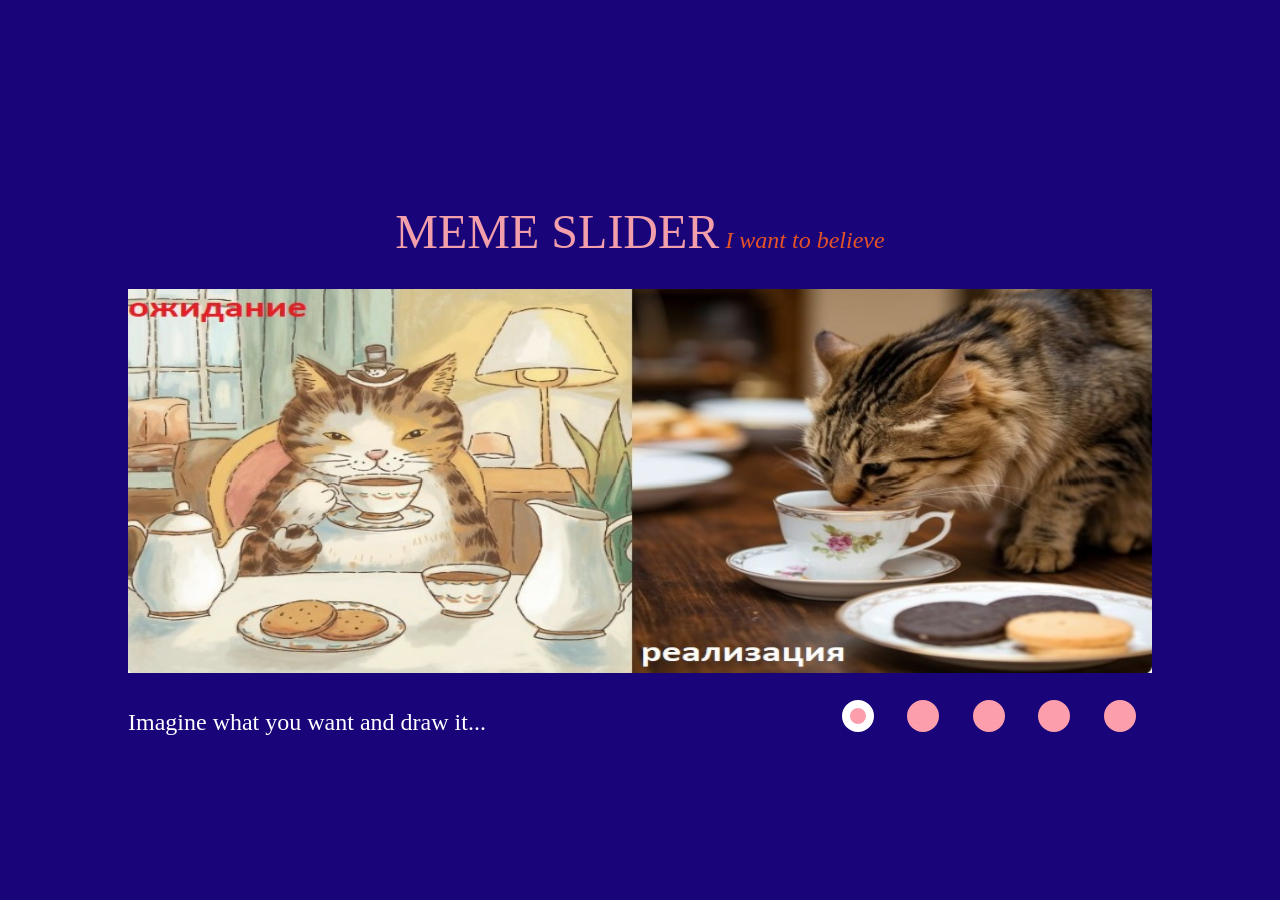
<file: cssMemeSlider/index.html>
<!DOCTYPE html>
<html lang="en">
<head>
    <meta charset="UTF-8">
    <meta name="viewport" content="width=device-width, initial-scale=1.0">
    <title>MEME SLIDER</title>
    <link rel="stylesheet" href="style.css">
    <link rel="icon" href="assets/icon-cat.png">     
     
</head>
<body>
    <div class="wrapper">
        <div class="title">MEME SLIDER<span class="dream">   I want to believe</span></div>
        <div class="slider-wrapper">
            <input type="radio" id="slide1" name="slides" class="real-radio" checked>
            <input type="radio" id="slide2" name="slides" class="real-radio">
            <input type="radio" id="slide3" name="slides" class="real-radio">
            <input type="radio" id="slide4" name="slides" class="real-radio">
            <input type="radio" id="slide5" name="slides" class="real-radio">
            <div class="slider-track">
                <div class="slide slide1">
                    <img class="img" src="assets/slide1.jpg" alt="slide1"></img>
                    <div class="slide-bottom">
                        <p class="text">Imagine what you want and draw it...</p>
                        <div class="controls">
                            <label for="slide1" class="areal-button">
                                <span class="round"></span>
                            </label>
                            <label for="slide2" class="areal-button">
                                <span class="round"></span>
                            </label>
                            <label for="slide3" class="areal-button">
                                <span class="round"></span>
                            </label>
                            <label for="slide4" class="areal-button">
                                <span class="round"></span>
                            </label>
                            <label for="slide5" class="areal-button">
                                <span class="round"></span>
                            </label>
                        </div>
                    </div>
                </div>
                <div class="slide slide2">
                    <img class="img" src="assets/slide2.jpg" alt="slide2"></img>
                    <div class="slide-bottom">
                        <p class="text">I'm an artist, that's how I see it...</p>
                        <div class="controls">
                            <label for="slide1" class="areal-button">
                                <span class="round"></span>
                            </label>
                            <label for="slide2" class="areal-button">
                                <span class="round"></span>
                            </label>
                            <label for="slide3" class="areal-button">
                                <span class="round"></span>
                            </label>
                            <label for="slide4" class="areal-button">
                                <span class="round"></span>
                            </label>
                            <label for="slide5" class="areal-button">
                                <span class="round"></span>
                            </label>
                        </div>
                    </div>
                </div>
                <div class="slide slide3">
                    <img class="img" src="assets/slide3.jpg" alt="slide3"></img>
                    <div class="slide-bottom">
                        <p class="text">A support group would be nice...</p>
                        <div class="controls">
                            <label for="slide1" class="areal-button">
                                <span class="round"></span>
                            </label>
                            <label for="slide2" class="areal-button">
                                <span class="round"></span>
                            </label>
                            <label for="slide3" class="areal-button">
                                <span class="round"></span>
                            </label>
                            <label for="slide4" class="areal-button">
                                <span class="round"></span>
                            </label>
                            <label for="slide5" class="areal-button">
                                <span class="round"></span>
                            </label>
                        </div>
                    </div>
                </div>
                <div class="slide slide4">
                    <img class="img" src="assets/slide4.jpg" alt="slide4"></img>
                    <div class="slide-bottom">
                        <p class="text">When you think about the future...</p>
                        <div class="controls">
                            <label for="slide1" class="areal-button">
                                <span class="round"></span>
                            </label>
                            <label for="slide2" class="areal-button">
                                <span class="round"></span>
                            </label>
                            <label for="slide3" class="areal-button">
                                <span class="round"></span>
                            </label>
                            <label for="slide4" class="areal-button">
                                <span class="round"></span>
                            </label>
                            <label for="slide5" class="areal-button">
                                <span class="round"></span>
                            </label>
                        </div>
                    </div>
                </div>
                <div class="slide slide5">
                    <img class="img" src="assets/slide5.jpg" alt="slide5"></img>
                    <div class="slide-bottom">
                        <p class="text">Dreams come true...</p>
                        <div class="controls">
                            <label for="slide1" class="areal-button">
                                <span class="round"></span>
                            </label>
                            <label for="slide2" class="areal-button">
                                <span class="round"></span>
                            </label>
                            <label for="slide3" class="areal-button">
                                <span class="round"></span>
                            </label>
                            <label for="slide4" class="areal-button">
                                <span class="round"></span>
                            </label>
                            <label for="slide5" class="areal-button">
                                <span class="round"></span>
                            </label>
                        </div>
                    </div>
                </div>
            </div>
            
        </div>
            <!--<div class="controls">
                <label for="slide1" class="areal-button">
                    <span class="round"></span>
                </label>
                <label for="slide2" class="areal-button">
                    <span class="round"></span>
                </label>
                <label for="slide3" class="areal-button">
                    <span class="round"></span>
                </label>
            </div>-->
        </div>
    </div>
</body>
</html>
</file>
<file: cssMemeSlider/style.css>
* {
    box-sizing: border-box;
}
html {
    scroll-behavior: smooth;
}
body {
    width: 100%;
    margin: 0;
    background-color: rgb(25, 5, 121);
}
.wrapper {
    position: static;
    width: 80%;
    margin-left: auto;
    margin-right: auto;
    display: flex;
    justify-content: center;
    height: 100vh;
    background-color: rgb(25, 5, 121);
    display: flex;
    flex-direction: column;
}
.title {
    margin-top: 5%;
    font-size: 3rem;  /*48рх*/
    color: rgb(242, 158, 171);
    margin-left: auto;
    margin-right: auto;
    margin-bottom: 3%;
}
.dream {
    font-size: 1.5rem;
    font-style: italic;
    color: rgb(227, 83, 39);
}
.slider-wrapper {
    overflow: hidden;
}
.slider-track {
    display: flex;
    flex-direction: row;
    /*animation: slideMove 7s infinite;*/
    transition: transform 0.7s ease-in-out;
}
.slide {
    min-width: 100%;
    display: flex;
    flex-direction: column;
       
    transition: opacity 0.7s ease;
    display: none;
}
/*.slide.active {
    opacity: 1;
}*/
#slide1:checked ~ .slider-track .slide1 .img {
    opacity: 1; /*первая картинка*/
}
#slide2:checked ~ .slider-track .slide2 .img,
#slide3:checked ~ .slider-track .slide3 .img,
#slide4:checked ~ .slider-track .slide4 .img,
#slide5:checked ~ .slider-track .slide5 .img {
    opacity: 1; /* переключение */
    transition: width 0.7s ease;
}

.img {
    height: 30vw; /*высота относительно ширины окна*/
    background-size: cover;      
    background-position: center;
    background-repeat: no-repeat;
    opacity: 0; 
    transition: opacity 0.7s ease;
    animation: fadeIn 0.9s ease forwards;
}
.slide-bottom {
    display: flex;
    flex-direction: row;
    align-items: center;
}
.text {
    padding-top: 1em;
    color: white;
    font-size: 1.5em;
    margin-top: 2em;
    margin-block-start: 0;
    margin-block-end: 0;
    flex-grow: 1;
    transition: margin-bottom 0.3s ease;
    animation: fadeIn 0.9s ease forwards;
}
.controls {
    display: flex;
    margin-right: 0;
    margin-top: 1%;
    margin-left: auto;
    gap: 0.1em;
    justify-content: flex-end;
    transition: all 0.7s ease;
}
.areal-button {
    display: flex;
    align-items: center;
    justify-content: center;
    padding: 1rem;
    cursor: pointer;
    border-radius: 50%;
}
.round {
    background-color: rgb(252, 158, 171);
    border-radius: 50%;
    width: 2rem;
    height: 2rem;
    border: 0.5em solid rgb(252, 158, 171);
    transition: all 0.7s ease;
}

/*radiobuttons*/
/*delete real radio button*/
.real-radio {
    display: none; 
}

/* цвет бордера для выбранной кнопки (актив) */
#slide1:checked ~ .slider-track .controls label[for="slide1"] .round,
#slide2:checked ~ .slider-track .controls label[for="slide2"] .round,
#slide3:checked ~ .slider-track .controls label[for="slide3"] .round,
#slide4:checked ~ .slider-track .controls label[for="slide4"] .round,
#slide5:checked ~ .slider-track .controls label[for="slide5"] .round {
    border: 0.5em solid white; 
    transition: all 0.7s ease;
}

/* ховеры для активных кнопок */
#slide1:checked ~ .slider-track .controls label[for="slide1"]:hover .round,
#slide2:checked ~ .slider-track .controls label[for="slide2"]:hover .round,
#slide3:checked ~ .slider-track .controls label[for="slide3"]:hover .round,
#slide4:checked ~ .slider-track .controls label[for="slide4"]:hover .round,
#slide5:checked ~ .slider-track .controls label[for="slide5"]:hover .round {
    border: 0.5em solid rgb(227, 83, 39); 
    transition: all 0.7s ease;
}
/* ховеры для неактивных кнопок */
#slide1 ~ .slider-track .controls label[for="slide1"]:hover .round,
#slide2 ~ .slider-track .controls label[for="slide2"]:hover .round,
#slide3 ~ .slider-track .controls label[for="slide3"]:hover .round,
#slide4 ~ .slider-track .controls label[for="slide4"]:hover .round,
#slide5 ~ .slider-track .controls label[for="slide5"]:hover .round {
    border: 0.5em solid white; 
    background-color: white;
    transition: all 0.7s ease;
}

/* slide checked */
#slide1:checked ~ .slider-track .slide1, /* ~ селектор соседних элементов*/
#slide2:checked ~ .slider-track .slide2,
#slide3:checked ~ .slider-track .slide3,
#slide4:checked ~ .slider-track .slide4,
#slide5:checked ~ .slider-track .slide5 {
    display: flex; /* slide view */
    /*opacity: 1;*/
}

@keyframes fadeIn {
    from {
        opacity: 0;
    }
    to {
        opacity: 1;
    }
}

/*adaptive*/
@media(max-width: 53.75rem) {   /*860px*/
    .text {
        font-size: clamp(0.5em, 2vw + 0.8em, 1em);
        transition: font-size 0.7s ease;
    }
    .areal-button {
        padding: clamp(0.1rem, 2vw + 0.3rem, 0.8rem);
        transition: padding 0.7s ease;       
    }
    .round {
        width: clamp(0.5rem, 2vw + 1rem, 1.5rem);
        height: clamp(0.5rem, 2vw + 1rem, 1.5rem);
    }
}

@media(max-width: 48.125rem) { /*770px*/
    .slide-bottom {
        flex-direction: column-reverse;
        align-items: flex-start;
    }
}

@media(max-width: 38.4375rem) { /*615px*/
    .title {
        display: flex;
        align-items: center;
        justify-content: left;
        flex-wrap: wrap;
        gap: 1%;
        font-size: clamp(2rem, 2vw + 2rem, 3rem); /*min prefer max*/
        transition: font-size 0.7s ease;
        margin-bottom: 2%;
        margin-left: 0;
    }
    .dream {
        display: block;
        font-size: 1rem;
    }
}

@media(max-width: 31.875rem) { /*510px*/
    .controls {
        margin-right: auto;
        margin-left: auto;
        justify-content: center;
        transition: all 0.7s ease;
    }
    .areal-button {
        cursor: default; /*откл. для моб. версии*/
    }
    /* ховеры для активных кнопок off*/
    /*#slide1:checked ~ .slider-track .controls label[for="slide1"]:hover .round,
    #slide2:checked ~ .slider-track .controls label[for="slide2"]:hover .round,
    #slide3:checked ~ .slider-track .controls label[for="slide3"]:hover .round,
    #slide4:checked ~ .slider-track .controls label[for="slide4"]:hover .round,
    #slide5:checked ~ .slider-track .controls label[for="slide5"]:hover .round {
        pointer-events: none; 
    }*/
    /* ховеры для неактивных кнопок off*/
    /*#slide1 ~ .slider-track .controls label[for="slide1"]:hover .round,
    #slide2 ~ .slider-track .controls label[for="slide2"]:hover .round,
    #slide3 ~ .slider-track .controls label[for="slide3"]:hover .round,
    #slide4 ~ .slider-track .controls label[for="slide4"]:hover .round,
    #slide5 ~ .slider-track .controls label[for="slide5"]:hover .round {
        pointer-events: none; 
    }*/
}


/*
@keyframes slideMove {
    0%   { transform: translateX(0); }
    33%  { transform: translateX(0); }
    34%  { transform: translateX(-100%); }
    67%  { transform: translateX(-100%); }
    68%  { transform: translateX(-200%); }
    100% { transform: translateX(-200%); }
}*/
</file>
